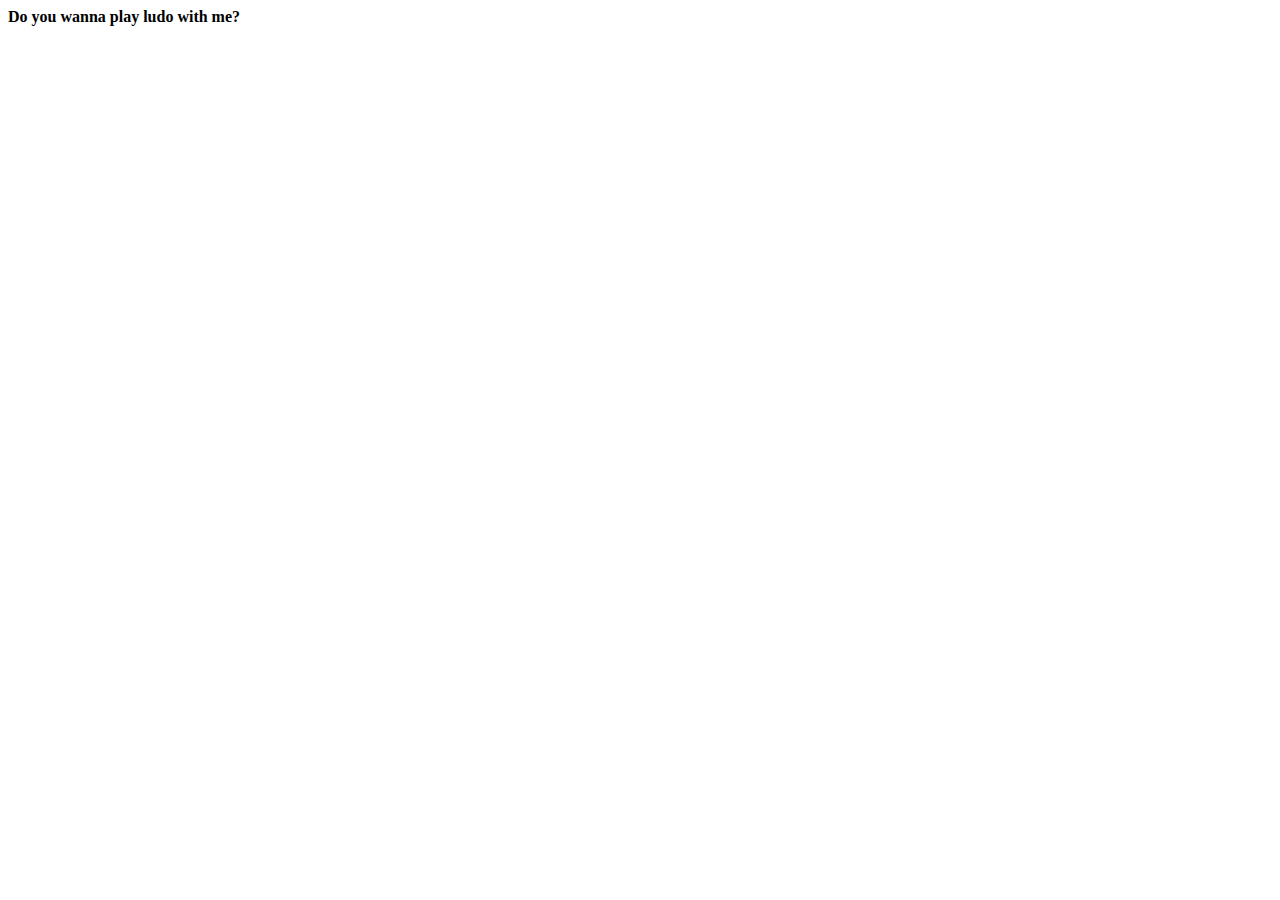
<file: Web development/click.html>
<!DOCTYPE html>
<html lang = "en">
    <head>
        <meta charset="UTF-8">
        <title>Heyyyy</title>
    </head>
    <body>
        <strong>Do you wanna play ludo with me?</strong>
    </body>
</html>
</file>
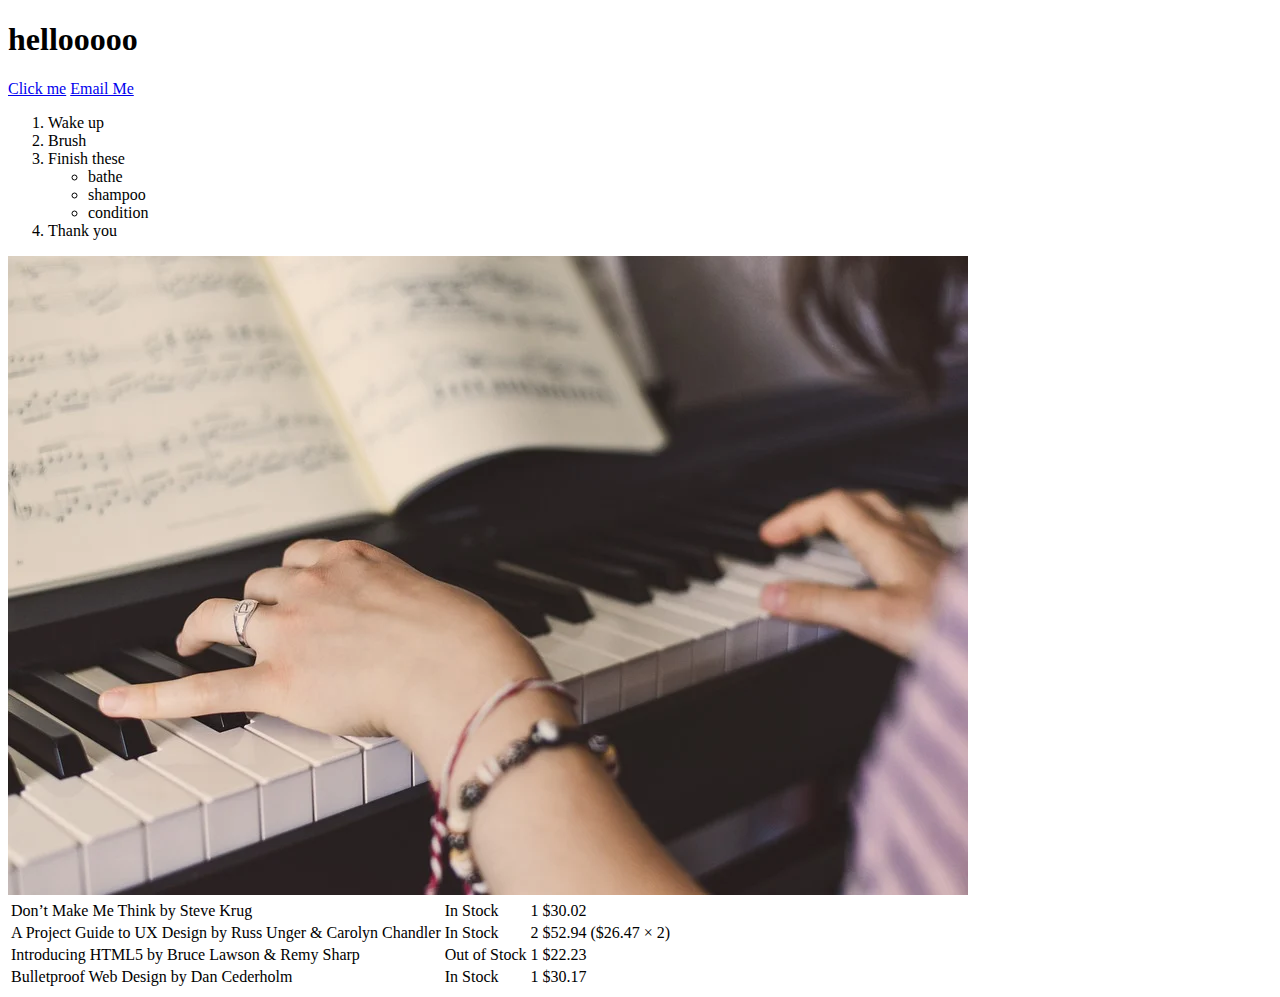
<file: Web development/test.html>
<!DOCTYPE html>
<html lang = "en">
    <head>
        <meta charset="UTF-8">
        <title>Hello world</title>
    </head>
    <body>
        <h1> hellooooo </h1>
        <a href="https://www.google.com/" target="_blank">Click me</a>
        <a href="mailto:shay@awesome.com?subject=Reaching%20Out&body=How%20are%20you%0AMUSKAN">Email Me</a>
        <ol>
            <li>Wake up</li>
            <li>Brush</li>
            <li> Finish these
                <ul>
                    <li>bathe</li>
                    <li>shampoo</li>
                    <li>condition</li>
                </ul>
            </li>
            <li>Thank you</li>
        </ol>
        <img src="piano.jpg" alt="My favourite instrument">
        <table>
            <tr>
              <td>Don&#8217;t Make Me Think by Steve Krug</td>
              <td>In Stock</td>
              <td>1</td>
              <td>$30.02</td>
            </tr>
            <tr>
              <td>A Project Guide to UX Design by Russ Unger &#38; Carolyn Chandler</td>
              <td>In Stock</td>
              <td>2</td>
              <td>$52.94 ($26.47 &#215; 2)</td>
            </tr>
            <tr>
              <td>Introducing HTML5 by Bruce Lawson &#38; Remy Sharp</td>
              <td>Out of Stock</td>
              <td>1</td>
              <td>$22.23</td>
            </tr>
            <tr>
              <td>Bulletproof Web Design by Dan Cederholm</td>
              <td>In Stock</td>
              <td>1</td>
              <td>$30.17</td>
            </tr>
          </table>
          
    </body>
</html>
</file>
